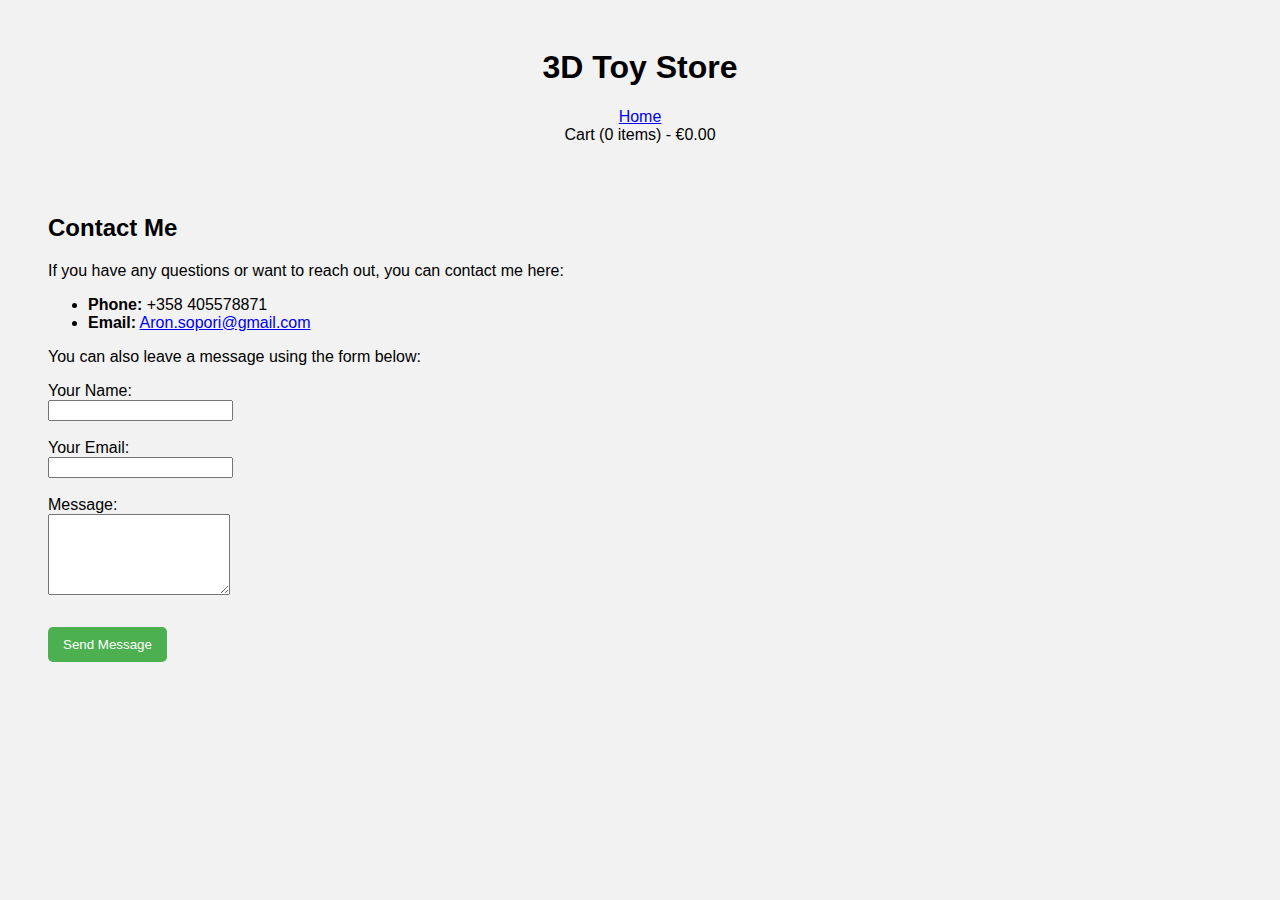
<file: contact.html>
<!DOCTYPE html>
<html lang="en">
<head>
  <meta charset="UTF-8">
  <meta name="viewport" content="width=device-width, initial-scale=1.0">
  <title>Contact Me - 3D Toy Store</title>
  <link rel="stylesheet" href="style.css">
</head>
<body>
  <header>
    <h1>3D Toy Store</h1>
    <nav>
      <a href="index.html">Home</a>
      <div id="cart">Cart (0 items) - €0.00</div>
    </nav>
  </header>

  <main style="padding: 20px;">
    <h2>Contact Me</h2>
    <p>If you have any questions or want to reach out, you can contact me here:</p>
    <ul>
      <li><strong>Phone:</strong> +358 405578871</li>
      <li><strong>Email:</strong> <a href="mailto:Aron.sopori@gmail.com">Aron.sopori@gmail.com</a></li>
    </ul>

    <p>You can also leave a message using the form below:</p>

    <form id="contact-form">
      <label for="name">Your Name:</label><br>
      <input type="text" id="name" name="name" required><br><br>

      <label for="email">Your Email:</label><br>
      <input type="email" id="email" name="email" required><br><br>

      <label for="message">Message:</label><br>
      <textarea id="message" name="message" rows="5" required></textarea><br><br>

      <button type="submit">Send Message</button>
    </form>

    <p id="form-response" style="color: green; margin-top: 10px;"></p>
  </main>

  <script>
    // Cart display (same as index.js)
    let cart = [];
    function updateCartDisplay() {
        const cartDiv = document.getElementById('cart');
        const totalItems = cart.reduce((sum, item) => sum + item.quantity, 0);
        const totalPrice = cart.reduce((sum, item) => sum + item.price * item.quantity, 0).toFixed(2);
        cartDiv.textContent = `Cart (${totalItems} items) - €${totalPrice}`;
    }
    updateCartDisplay();

    // Contact form submission (dummy, just shows message)
    document.getElementById('contact-form').addEventListener('submit', (e) => {
      e.preventDefault();
      document.getElementById('form-response').textContent = "Thank you! Your message has been sent.";
      document.getElementById('contact-form').reset();
    });
  </script>
</body>
</html>
</file>
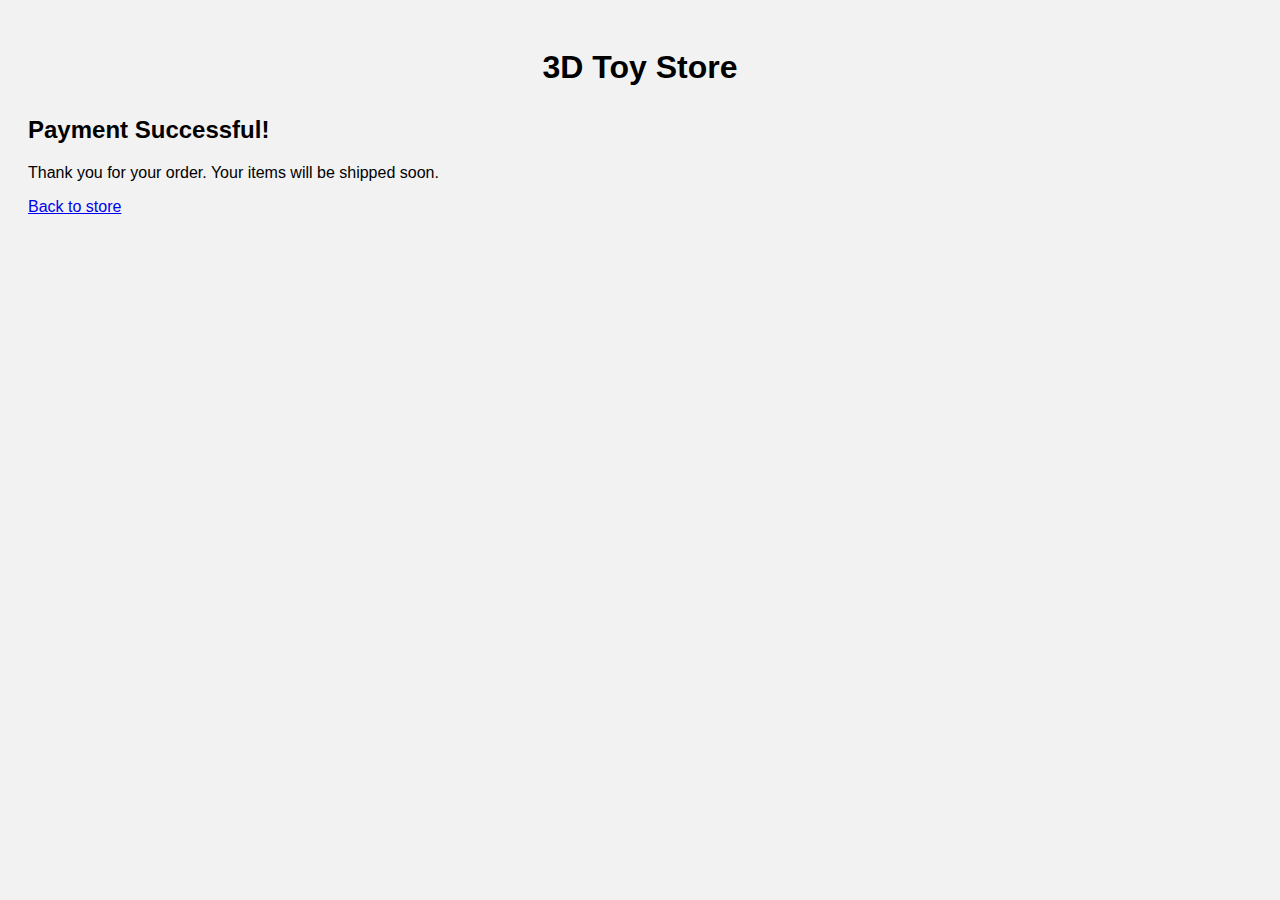
<file: success.html>
<!DOCTYPE html>
<html lang="en">
<head>
  <meta charset="UTF-8">
  <meta name="viewport" content="width=device-width, initial-scale=1.0">
  <title>Payment Successful</title>
  <link rel="stylesheet" href="../style.css"> <!-- Adjust path if needed -->
</head>
<body>
  <header>
    <h1>3D Toy Store</h1>
  </header>
  <main>
    <h2>Payment Successful!</h2>
    <p>Thank you for your order. Your items will be shipped soon.</p>
    <a href="../index.html">Back to store</a>
  </main>
</body>
</html>
</file>
<file: style.css>
body {
    font-family: Arial, sans-serif;
    padding: 20px;
    background: #f2f2f2;
}

header {
    text-align: center;
    margin-bottom: 30px;
}

.products {
    display: flex;
    flex-wrap: wrap;
    gap: 20px;
}

.product {
    background: white;
    padding: 15px;
    border-radius: 10px;
    width: 200px;
    text-align: center;
    box-shadow: 0 2px 5px rgba(0,0,0,0.2);
}

button {
    padding: 10px 15px;
    margin-top: 10px;
    background: #4CAF50;
    color: white;
    border: none;
    border-radius: 5px;
    cursor: pointer;
}

button:hover {
    background: #45a049;
}

.cart {
    margin-top: 40px;
    background: white;
    padding: 15px;
    border-radius: 10px;
    box-shadow: 0 2px 5px rgba(0,0,0,0.2);
}
</file>
